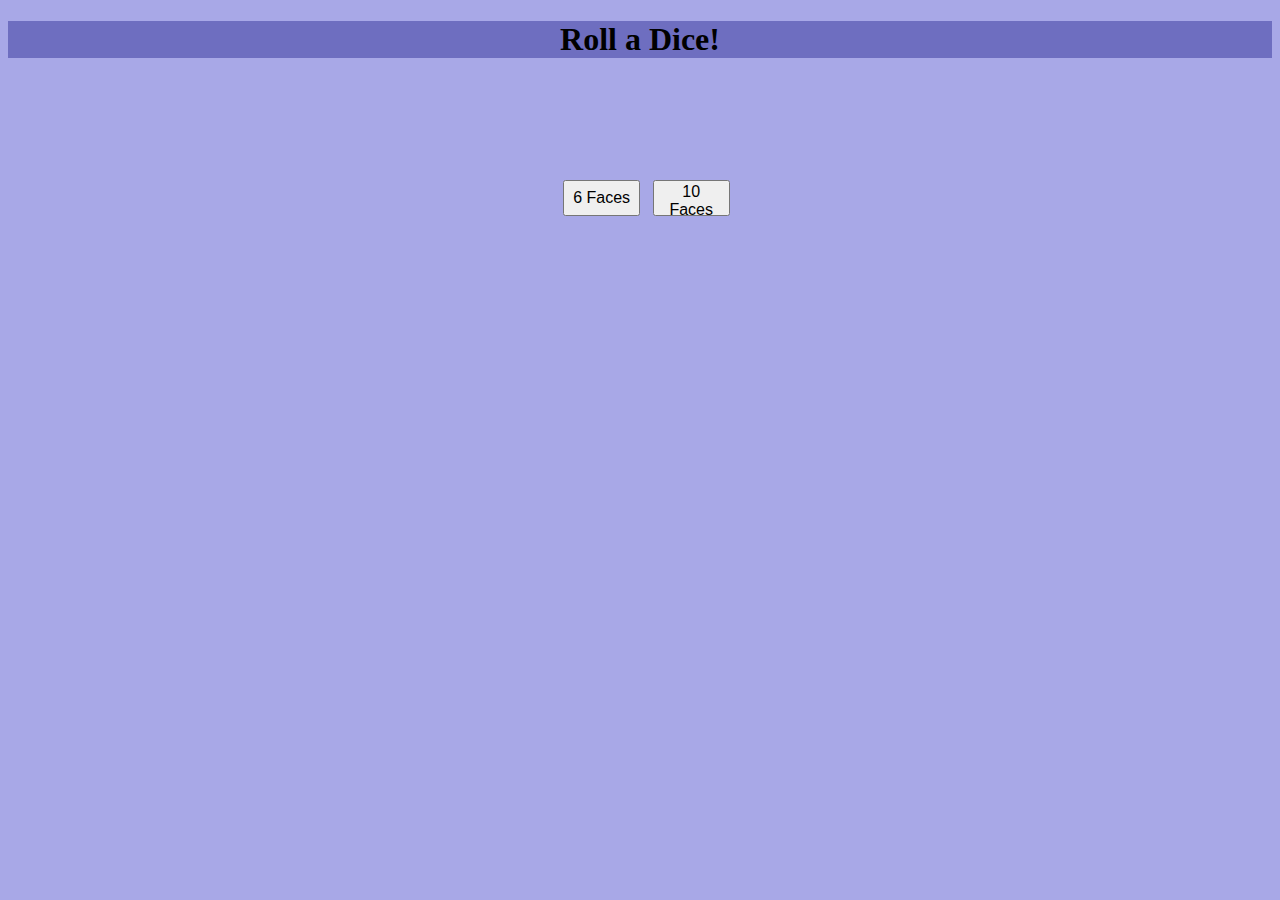
<file: index.html>
<!DOCTYPE html>
<html lang="en">
<head>
    <link rel = "stylesheet" href="style.css">
    <meta charset="UTF-8">
    <meta name="viewport" content="width=device-width, initial-scale=1.0">
    <title>Dice Roll</title>
    <script type="text/javascript" src="roll.js"></script>
</head>
<body>
    <h1 class="roll"> Roll a Dice!</h1>
    <button class="first-button" onclick="diceRoll(6)" > 6 Faces </button>
    <h2 class="value-1" id="diceRoll-6"> </h2>
    <button  class="second-button" onclick="diceRoll(10)"> 10 Faces </button>
    <h2 class="value-2" id="diceRoll-10"> </h2>
</body>
</html>
</file>
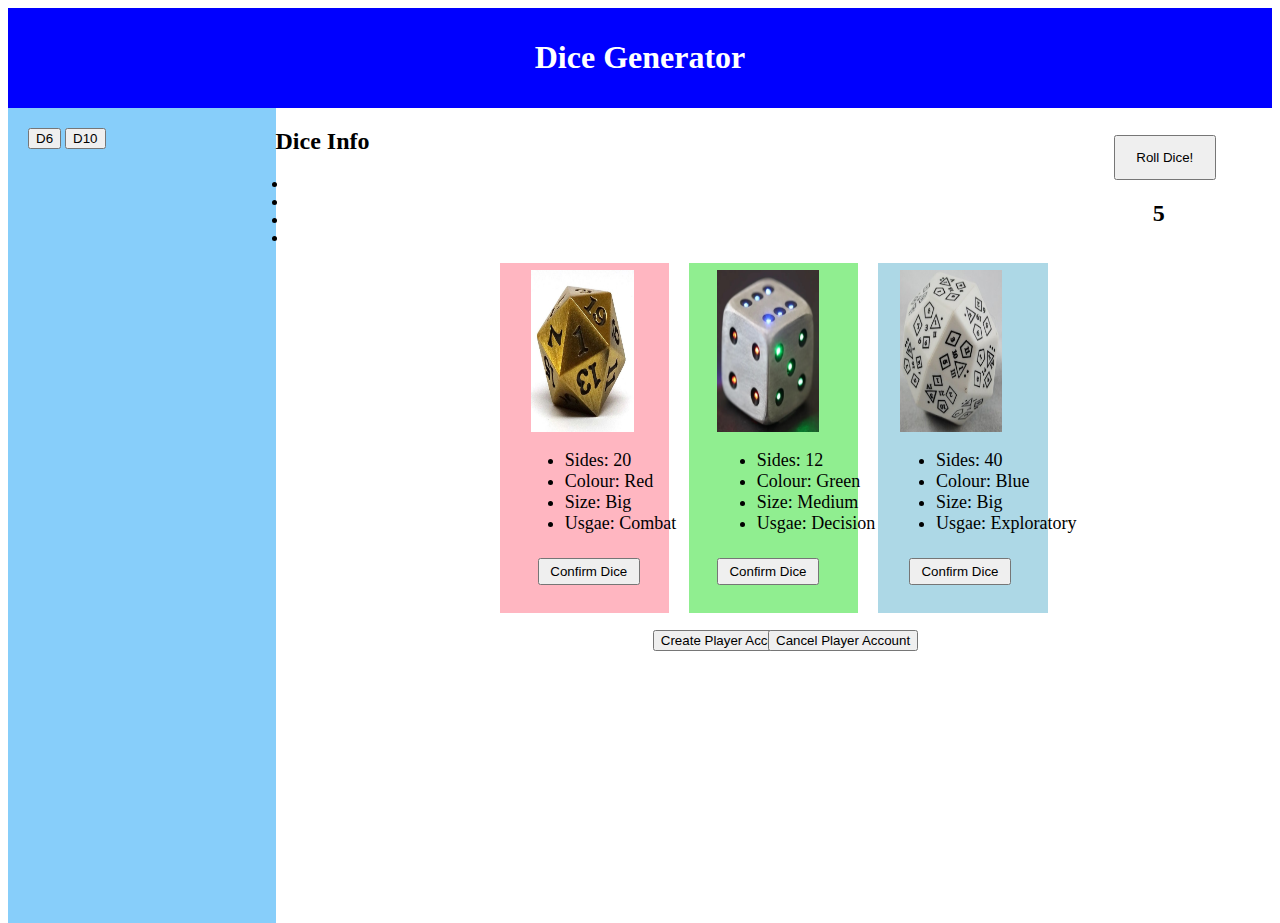
<file: enhanced.html>
<!DOCTYPE html>
<html lang="en">
<head>
    <meta charset="UTF-8">
    <meta name="viewport" content="width=device-width, initial-scale=1.0">
    <title>EDG</title>
    <link rel="stylesheet" href="enhanced.css">
    <script type="text/javascript" src="enhanced.js"></script>
</head>
<body>
    <header>
        <h1>Dice Generator</h1>
    </header>
    <nav>
        <button onclick="diceInfo(6)">D6</button>
        <button onclick="diceInfo(10)">D10</button>
    </nav>
    <main>
        
        <h2 > Dice Info</h2>
        <!-- <h3 id="selectedDice"> </h3> -->
        <div id= diceInfo   class="info">
            <ul>
                <li id="sides"></li>
                <li id="colour"></li>
                <li id="size"></li>
                <li id="usage"></li>
            </ul>
        </div>
        <button class="roll" onclick="roll()"> Roll Dice! </button>
        <h2 class="roll-value" id="diceRoll"> 5 </h2>
        <div class="three-dices">
            <div class="first-dice"> 
                <img class="image-dice-combat" src="./combatDice.jpg" alt="Image">
                <div class="first-dice-attributes">
                    <ul>
                        <li> Sides: 20</li>
                        <li> Colour: Red</li>
                        <li> Size: Big</li>
                        <li> Usgae: Combat</li>
                    </ul>
                </div>
                <button class="first-dice-button" onclick="diceInfo(20)">Confirm Dice</button>
            </div>
            <div class="second-dice">
                <img class="image-dice-decision" src="./decisionDice.jpg" alt="Image">
                <div class="second-dice-attributes">
                    <ul>
                        <li> Sides: 12</li>
                        <li> Colour: Green</li>
                        <li> Size: Medium</li>
                        <li> Usgae: Decision </li>
                    </ul>
                </div>
                <button class="second-dice-button" onclick="diceInfo(12)">Confirm Dice</button>
            </div>
            <div class="third-dice">
                <img class="image-dice-exploratory" src="./exploratoryDice.jpg" alt="Image">
                <div class="third-dice-attributes">
                    <ul>
                        <li> Sides: 40</li>
                        <li> Colour: Blue</li>
                        <li> Size: Big</li>
                        <li> Usgae: Exploratory</li>
                    </ul>
                </div>
                <button  class="third-dice-button" onclick="diceInfo(40)">Confirm Dice</button>
            </div>
        </div>

        <button class="create-account" onclick="account('create')"> Create Player Account</button>
        <button class="cancel-account" onclick="account('cancel')"> Cancel Player Account</button>
        <form class="form" id=form action="#">
            <label for="fullName"> Full Name: </label> <br>
            <input type="text" id="fullName" name="fullName"><br>
            <label for="email"> Email: </label> <br>
            <input type="text" id="email" name="email"><br>
            <label for="mobile">Mobile: </label> <br>
            <input type="text" id="mobile" name="mobile"><br>
            <label for="address"> Address: </label> <br>
            <input type="text" id="address" name="address"><br>
        </form>
        
    </main>
</body>
</html>
</file>
<file: style.css>
.roll {
    text-align: center;
    background-color:  rgb(110, 110, 192)
    
}

.first-button {
    position: absolute;
    top: 20%;
    left: 44%;
    height: 4%;
    width: 6%;
    font-size: 16px;
}

.second-button {
    position: absolute;
    top: 20%;
    left: 51%;
    height: 4%;
    width: 6%;
    font-size: 16px;
}

.value-1 {
    position: absolute;
    top: 24%;
    left: 47%;
}

.value-2 {
    position: absolute;
    top: 24%;
    left: 53%;
}

body {
    background-color: rgb(168, 168, 231)
}
</file>
<file: enhanced.css>
header {
    background-color: blue;
    color: white;
    text-align: center;
    padding: 10px;
    }
    nav {
    float: left;
    background-color: lightskyblue;
    width: 18%;
    height: 775px;
    padding: 20px;
    }
    article {
    background-color: whitesmoke;
    float: left;
    width: 70%;
    padding: 20px;
    }

    .three-dices {
        display: flex;
        flex-direction: row;
        justify-content: center;
        gap:20px;
        
      }

    .first-dice{
        background-color: lightpink;
        width:17%;
        height: 350px;

    }

    .second-dice{
        background-color: lightgreen;
        width:17%;
    }

    .third-dice{
        background-color: lightblue;
        width:17%;
    }

    .first-dice:hover {
        background-color: red;
    }

    .second-dice:hover {
        background-color: green;
    }

    .third-dice:hover {
        background-color: blue;
    }

    .first-dice-attributes {
        justify-content: center;
        position: absolute;
        top: 48%;
        left:41%;
        font-size: 18px;
    }
    .second-dice-attributes {
        justify-content: center;
        position: absolute;
        top: 48%;
        left:56%;
        font-size: 18px;
    }
    .third-dice-attributes {
        justify-content: center;
        position: absolute;
        top: 48%;
        left:70%;
        font-size: 18px;
    }

    .first-dice-button {
        position: absolute;
        left: 42%;
        top: 62%;
        width: 8%;
        height: 3%;
    }

    .second-dice-button {
        position: absolute;
        left: 56%;
        top: 62%;
        width: 8%;
        height: 3%;
    }

    .third-dice-button {
        position: absolute;
        left: 71%;
        top: 62%;
        width: 8%;
        height: 3%;
    }
    .image-dice-combat { 
        width:8%;
        height:18%;
        position: absolute;
        left: 41.5%;
        top:30%
        
    }

    .image-dice-decision {
        width:8%;
        height:18%;
        position: absolute;
        left: 56%;
        top:30%
    }

    .image-dice-exploratory{
        width:8%;
        height:18%;
        position: absolute;
        left: 70.3%;
        top:30%
    }

    .create-account { 
        position: absolute;
        left: 51%;
        top: 70%;
    }
        .cancel-account { 
        position: absolute;
        left: 60%;
        top: 70%;
    }

    .form {
        visibility: hidden;
        position: absolute;
        left: 55%;
        top: 75%;
        
    }

    .info {
        position: relative;
        left:1%;
    }

    .roll {
        position: absolute;
        top: 15%;
        right:5%;
        width:8%;
        height: 5%;
    }

    .roll-value {
        position: absolute;
        top: 20%;
        right:9%;

    }
</file>
